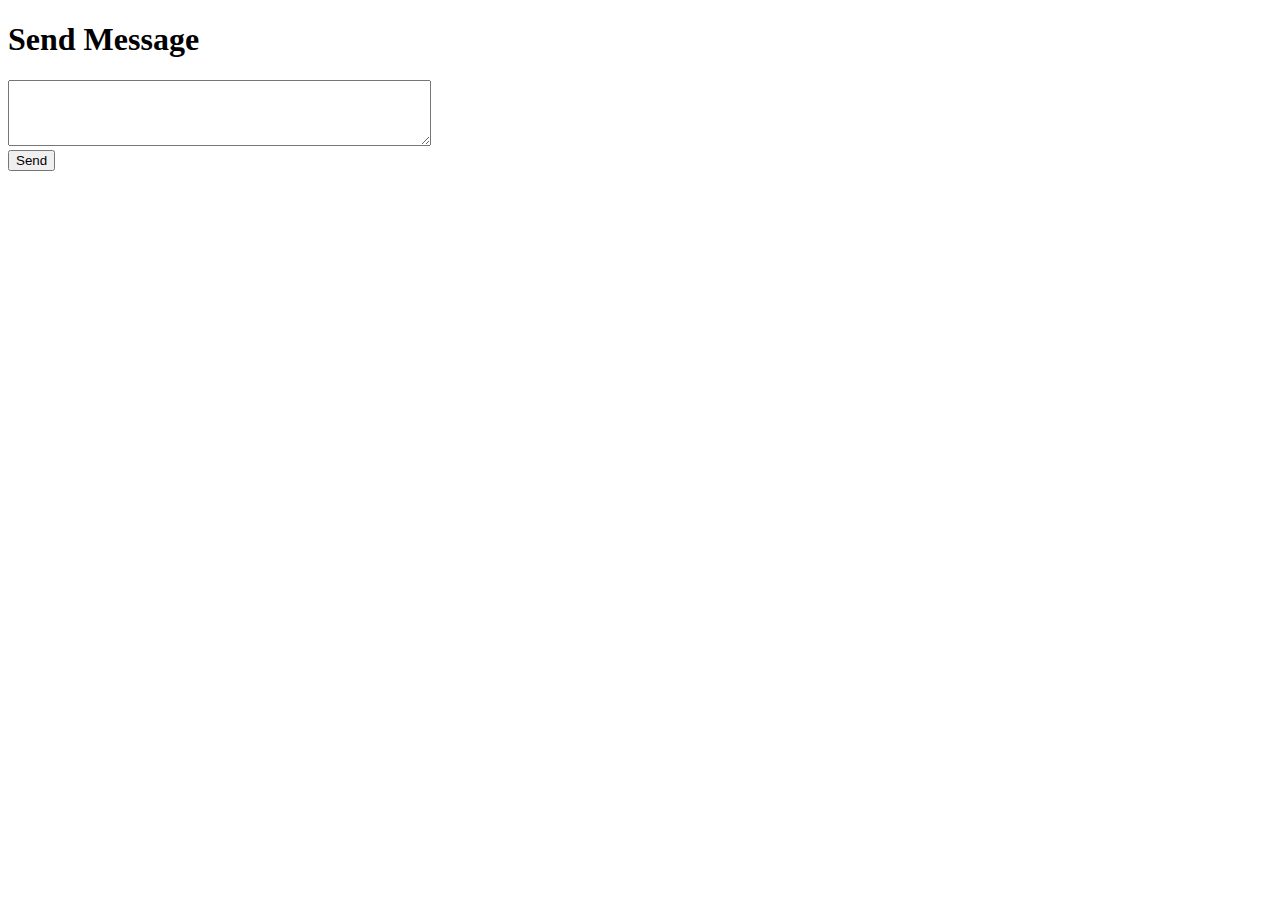
<file: Email-Send-Test.html>
<!DOCTYPE html>
<html>
<head>
  <title>Send Email via Apps Script</title>
</head>
<body>
  <h1>Send Message</h1>
  <textarea id="message" rows="4" cols="50"></textarea><br>
  <button onclick="sendMessage()">Send</button>

  <script>
    function sendMessage() {
      const message = document.getElementById('message').value;
      const url = 'https://script.google.com/macros/s/AKfycbwVnT6fixru_RiQdoTrH_sXAJEumlBGhlMWNCSwD_3AsKPFxE7krNvPM9pNFeES0rrl/exec'; // Replace with your deployed Apps Script URL

      fetch(url, {
        method: 'POST',
        contentType: 'application/json',
        body: JSON.stringify({ message: message })
      })
      .then(response => response.json())
      .then(data => {
        if(data.status === 'success') {
          alert('Email sent successfully!');
        } else {
          alert('Error: ' + data.message);
        }
      })
      .catch(error => alert('Error: ' + error));
    }
  </script>
</body>
</html>
</file>
